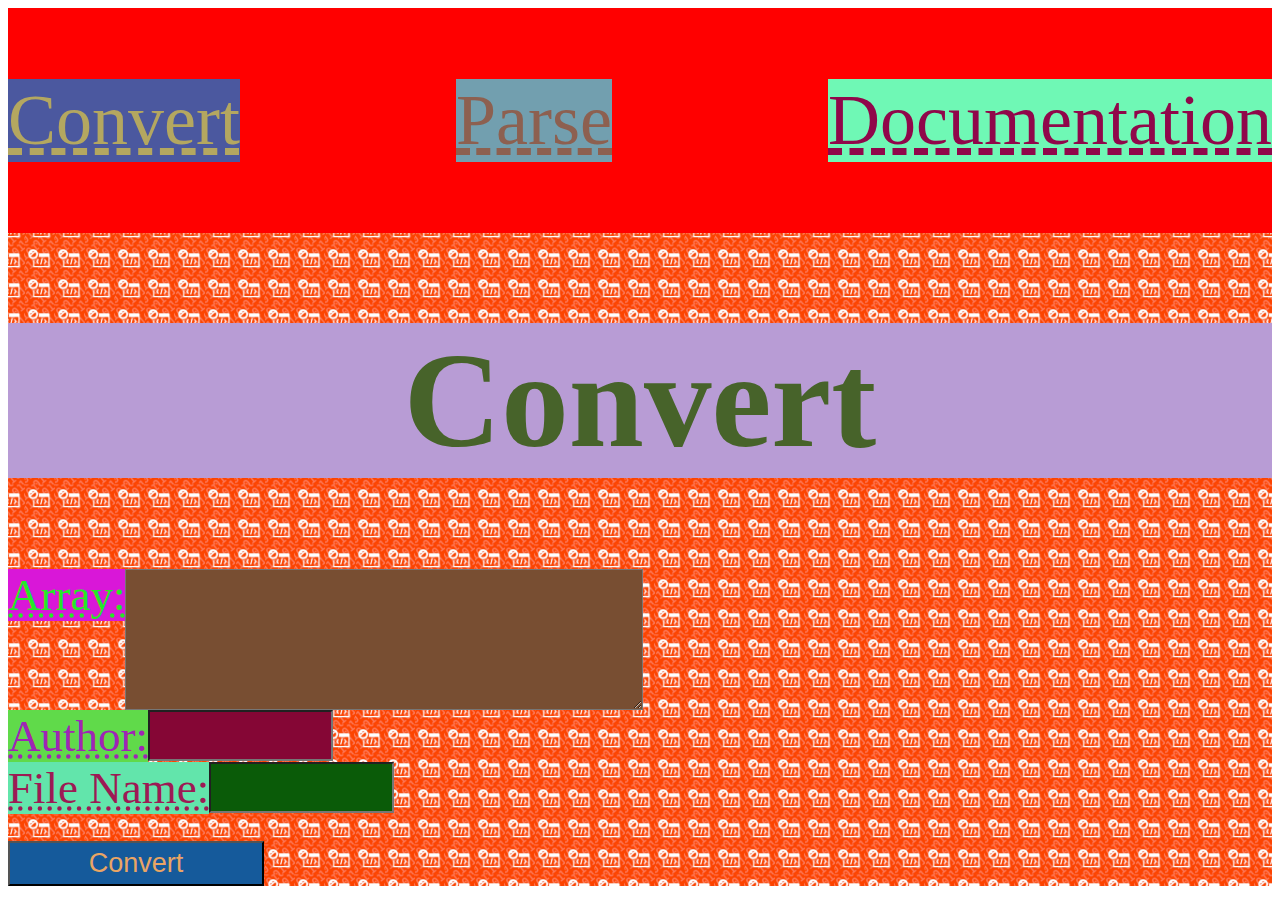
<file: Week3/Frontend/index.html>
<!DOCTYPE html>
<html lang="en">
    <head>
        <meta charset="UTF-8">
        <title>Convert</title>
        <link href="Styles/convert.css" rel="stylesheet" type="text/css" />
        <script src="Scripts/convert.js"></script>
    </head>
    <body>
        <div class="navigation">
            <a href="convert.html" class="nav-link random">Convert</a>
            <a href="parse.html" class="nav-link random">Parse</a>    
            <a href="documentation.html" class="nav-link random">Documentation</a>
        </div>
        <div class="main">
            <h1 class="title random">Convert</h1>
            <div class="converter">
                <div class="input-div"><label class="input-label random">Array:</label><textarea class="matrix-input random" id="matrix-input"></textarea></div>
                <div class="name input-div"><label class="input-label random">Author:</label><input type="text" class="input random" id="name-input" /></div>
                <div class="file-name input-div"><label class="input-label random">File Name:</label><input type="text" class="input random" id="file-name-input" /></div>
                <button class="convert-button random" id="convert-button" onclick="convert()">Convert</button>
            </div>
        </div>
        <script src="Scripts/randomize-color.js"></script>
    </body>
</html>
</file>
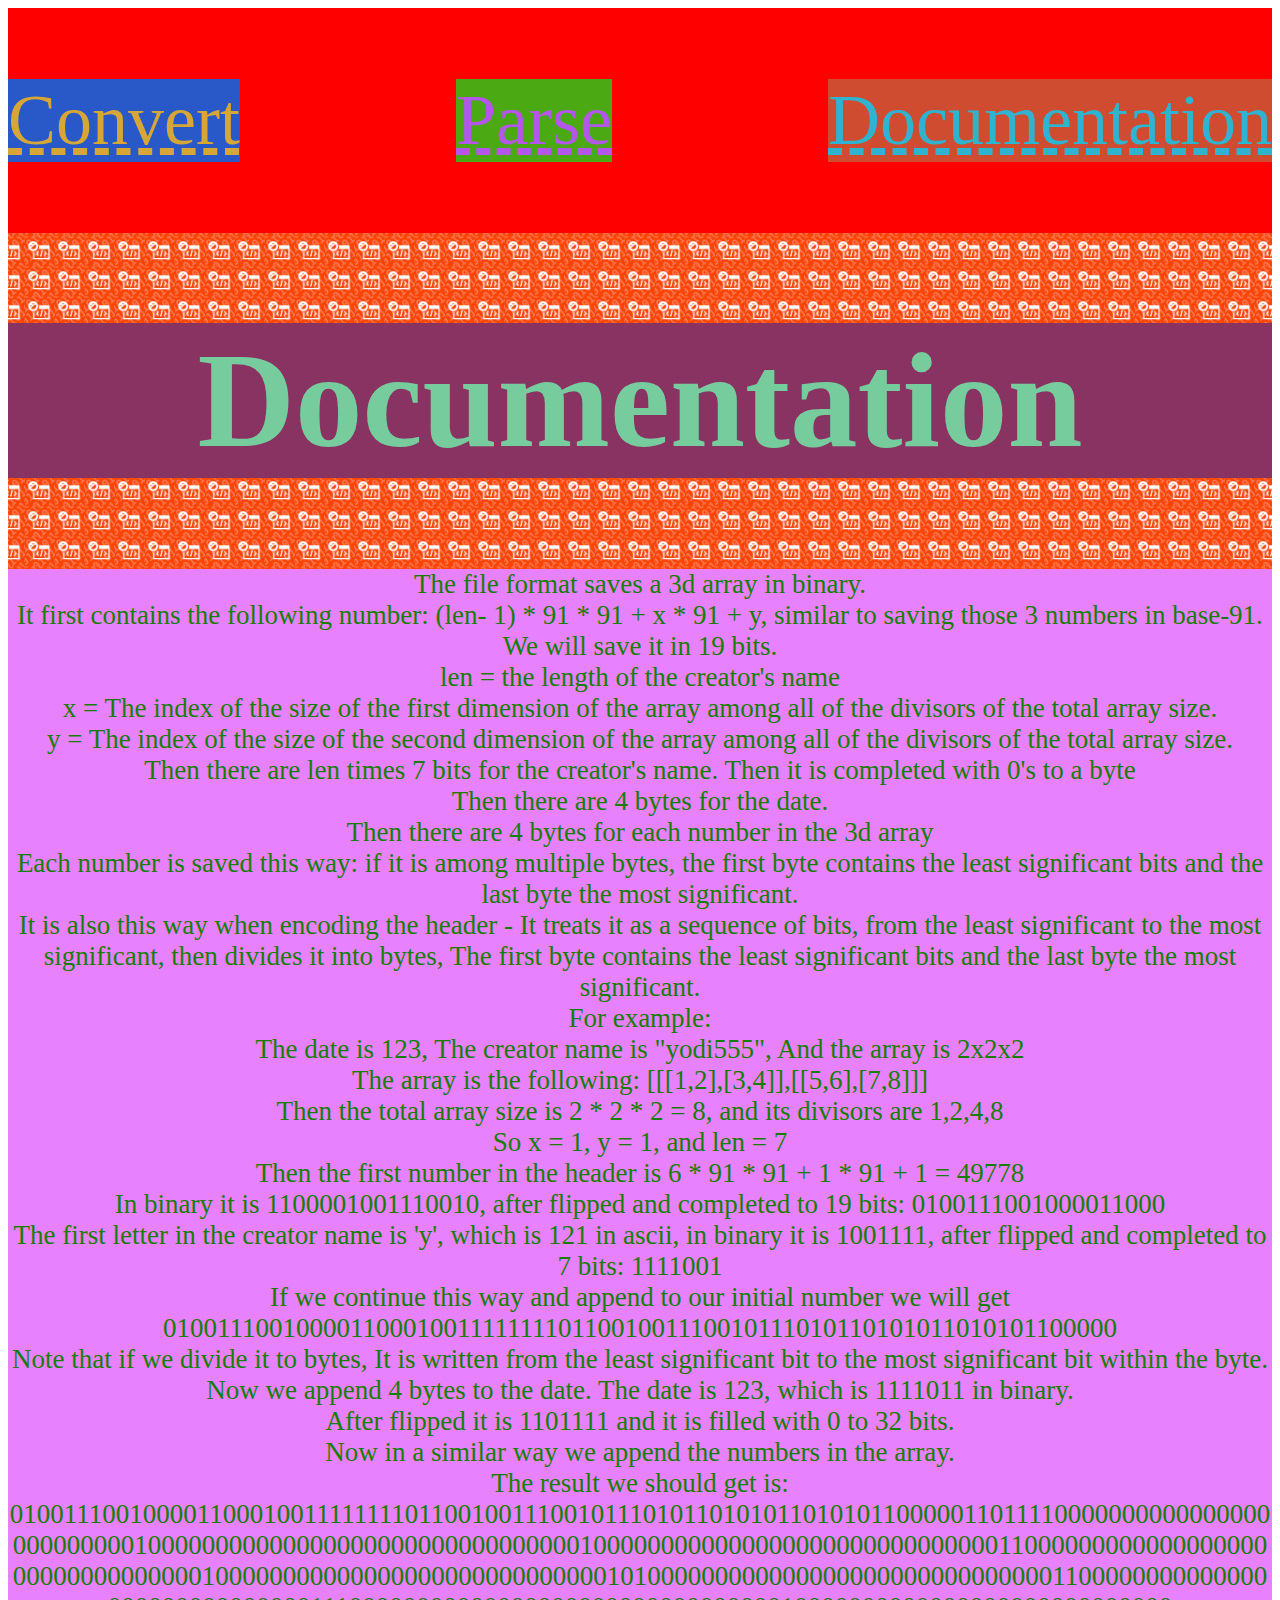
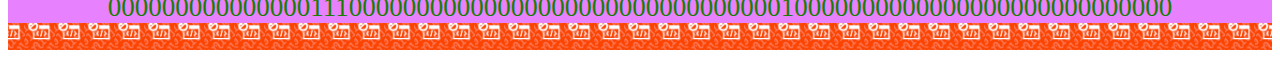
<file: Week3/Frontend/documentation.html>
<!DOCTYPE html>
<html lang="en">
    <head>
        <meta charset="UTF-8">
        <title>Documentation</title>
        <link href="Styles/documentation.css" rel="stylesheet" type="text/css" />
    </head>
    <body>
        <div class="navigation">
            <a href="convert.html" class="nav-link random">Convert</a>
            <a href="parse.html" class="nav-link random">Parse</a>    
            <a href="documentation.html" class="nav-link random">Documentation</a>
        </div>
        <div class="main">
            <h1 class="title random">Documentation</h1>
            <p class="paragraph random">
                The file format saves a 3d array in binary. <br />
                It first contains the following number: (len- 1) * 91 * 91 + x * 91 + y, similar to saving those 3 numbers in base-91. We will save it in 19 bits. <br />
                len = the length of the creator's name <br />
                x = The index of the size of the first dimension of the array among all of the divisors of the total array size. <br />
                y = The index of the size of the second dimension of the array among all of the divisors of the total array size. <br />
                Then there are len times 7 bits for the creator's name. Then it is completed with 0's to a byte <br />
                Then there are 4 bytes for the date. <br />
                Then there are 4 bytes for each number in the 3d array <br />
                Each number is saved this way: if it is among multiple bytes, the first byte contains the least significant bits and the last byte the most significant. <br />
                It is also this way when encoding the header - It treats it as a sequence of bits, from the least significant to the most significant, then divides it into bytes,
                The first byte contains the least significant bits and the last byte the most significant. <br />
                For example: <br />
                The date is 123, The creator name is "yodi555", And the array is 2x2x2 <br />
                The array is the following: [[[1,2],[3,4]],[[5,6],[7,8]]] <br />
                Then the total array size is 2 * 2 * 2 = 8, and its divisors are 1,2,4,8 <br />
                So x = 1, y = 1, and len = 7 <br />
                Then the first number in the header is 6 * 91 * 91 + 1 * 91 + 1 = 49778 <br />
                In binary it is 1100001001110010, after flipped and completed to 19 bits: 0100111001000011000 <br />
                The first letter in the creator name is 'y', which is 121 in ascii, in binary it is 1001111, after flipped and completed to 7 bits: 1111001 <br />
                If we continue this way and append to our initial number we will get 010011100100001100010011111111011001001110010111010110101011010101100000 <br />
                Note that if we divide it to bytes, It is written from the least significant bit to the most significant bit within the byte. <br />
                Now we append 4 bytes to the date. The date is 123, which is 1111011 in binary. <br />
                After flipped it is 1101111 and it is filled with 0 to 32 bits. <br />
                Now in a similar way we append the numbers in the array. <br />
                The result we should get is:<br />
                [base64]
            </p>
        </div>
        <script src="Scripts/randomize-color.js"></script>
    </body>
</html>
</file>
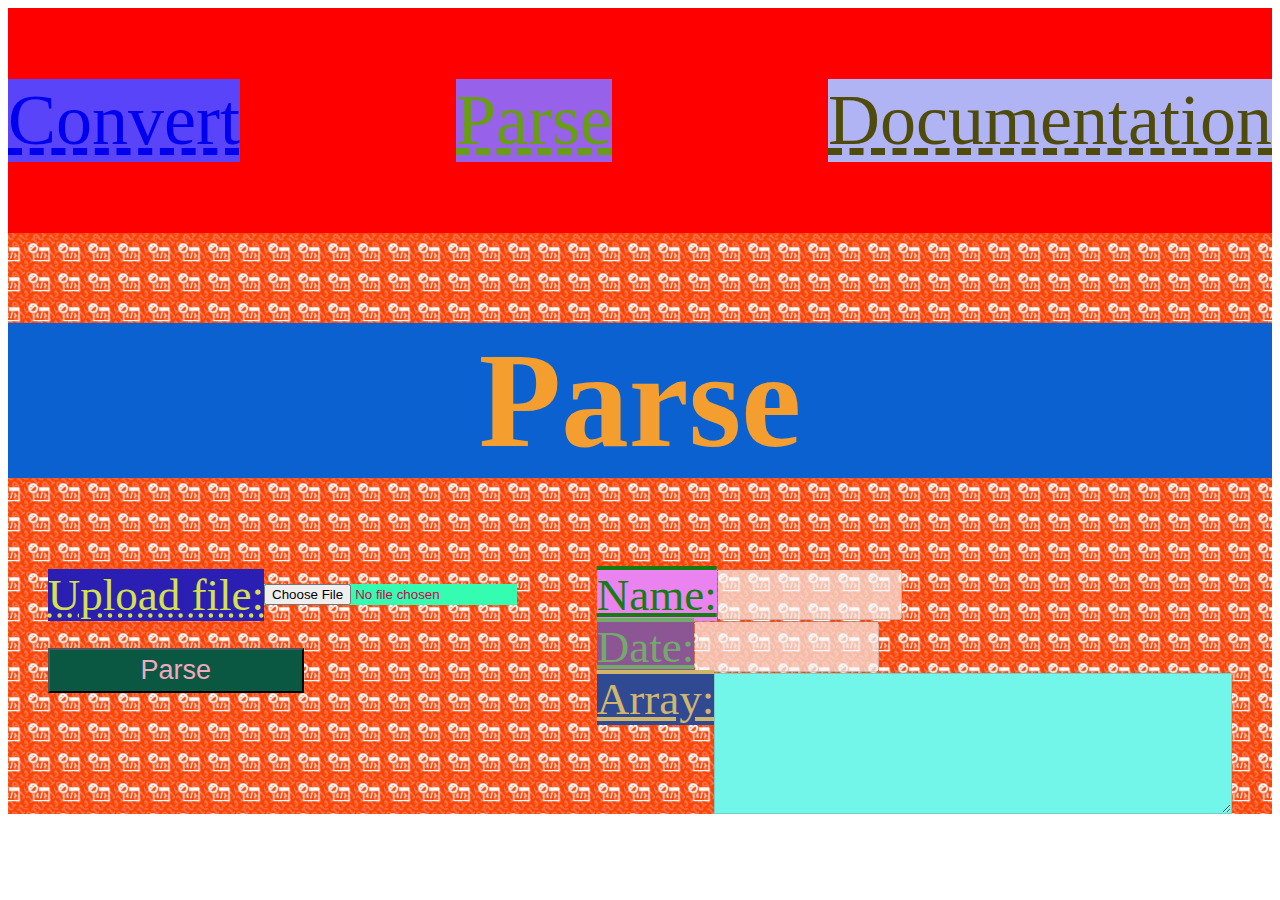
<file: Week3/Frontend/parse.html>
<!DOCTYPE html>
<html lang="en">
    <head>
        <meta charset="UTF-8">
        <title>Parse</title>
        <link href="Styles/parse.css" rel="stylesheet" type="text/css" />
        <script src="Scripts/parse.js"></script>
    </head>
    <body>
        <div class="navigation">
            <a href="convert.html" class="nav-link random">Convert</a>
            <a href="parse.html" class="nav-link random">Parse</a>    
            <a href="documentation.html" class="nav-link random">Documentation</a>
        </div>
        <div class="main">
            <h1 class="title random">Parse</h1>
            <div class="parser">
                <div class="input">
                    <div class="input-div"><label class="input-label random">Upload file:</label><input class="file-input random" id="file-input" type="file" /></div>
                    <button class="parse-button random" id="parse-button" onclick="parse()">Parse</button>
                </div>
                <div class="output">
                    <div class="output-div"><label class="output-label random">Name:</label><input class="output-input" type="text" disabled id="name-output" /></div>
                    <div class="output-div"><label class="output-label random">Date:</label><input class="output-input" type="text" disabled id="date-output" /></div>     
                    <div class="output-div"><label class="output-label random">Array:</label><textarea class="matrix-output random" disabled id="matrix-output"></textarea></div>
                </div>
            </div>
        </div>
        <script src="Scripts/randomize-color.js"></script>
    </body>
</html>
</file>
<file: Week3/Frontend/Styles/convert.css>
body
{
    display: flex;
    flex-flow: column;
}

.navigation
{
    background-color: red;
    overflow: hidden;
    top: 0;
    width: 100%;
    z-index: 1;
    display: flex;
    justify-content: space-between;
    height: 25vh;
    flex-direction: row;
    align-items: center;
}

.nav-link
{
    font-size: 8vmin;
    text-decoration: underline dashed;
}

.main
{
    flex: 1 1 auto;
    background-image: url("../Images/background.png");
    background-repeat: repeat;
    background-position: center;
    background-size: 30px;
    z-index: 1;
    width: 100%;
}

.title
{
    font-size: 15vmin;
    text-align: center;
    color: white;
}

.converter
{
    display: flex;
    flex-direction: column;
    align-items: flex-start;
    height: 100%;
}
.matrix-input
{
    height:15vh;
    width:40vw;
    background-color: darkgreen;
}
.input-div
{
    display: flex;
    flex-direction: row;
    align-items: flex-start;
}
.input-label
{
    font-size: 5vmin;
    text-decoration: underline dotted;
}
.input
{
    height: 5vmin;
}
.convert-button
{
    height: 5vh;
    width: 20vw;
    font-size: 3vmin;
    margin-top: 3vh;
}
</file>
<file: Week3/Frontend/Styles/documentation.css>
body
{
    display: flex;
    flex-flow: column;
}

.navigation
{
    background-color: red;
    overflow: hidden;
    top: 0;
    width: 100%;
    z-index: 1;
    display: flex;
    justify-content: space-between;
    height: 25vh;
    flex-direction: row;
    align-items: center;
}

.nav-link
{
    font-size: 8vmin;
    text-decoration: underline dashed;
}

.main
{
    flex: 1 1 auto;
    background-image: url("../Images/background.png");
    background-repeat: repeat;
    background-position: center;
    background-size: 30px;
    z-index: 1;
    width: 100%;
}

.title
{
    font-size: 15vmin;
    text-align: center;
    color: white;
}

.paragraph
{
    text-align: center;
    font-size: 3vmin;
    overflow-wrap: break-word;
}
</file>
<file: Week3/Frontend/Styles/parse.css>
body
{
    display: flex;
    flex-flow: column;
}

.navigation
{
    background-color: red;
    overflow: hidden;
    top: 0;
    width: 100%;
    z-index: 1;
    display: flex;
    justify-content: space-between;
    height: 25vh;
    flex-direction: row;
    align-items: center;
}

.nav-link
{
    font-size: 8vmin;
    text-decoration: underline dashed;
}

.main
{
    flex: 1 1 auto;
    background-image: url("../Images/background.png");
    background-repeat: repeat;
    background-position: center;
    background-size: 30px;
    z-index: 1;
    width: 100%;
}

.title
{
    font-size: 15vmin;
    text-align: center;
    color: white;
}
.parser
{
    display:flex;
    flex-direction: row;
    align-items: flex-start;
    height: 100%;
    justify-content: space-around;
}
.input
{
    display: flex;
    flex-direction: column;
    align-items: flex-start;
    height: 100%;
}
.input-div
{
    display: flex;
    flex-direction: row;
    align-items: center;

}
.input-label
{
    font-size: 5vmin;
    text-decoration: underline dotted;
}
.parse-button
{
    height: 5vh;
    width: 20vw;
    font-size: 3vmin;
    margin-top: 3vh;
}
.output
{
    display: flex;
    flex-direction: column;
    align-items: flex-start;
    height: 100%;
}
.output-label
{
    font-size: 5vmin;
    text-decoration: underline overline;
}
.output-div
{
    display: flex;
    flex-direction: row;
    align-items: flex-start;
}
.output-input
{
    height: 5vmin;
}
.matrix-output
{
    height:15vh;
    width:40vw;
}
</file>
